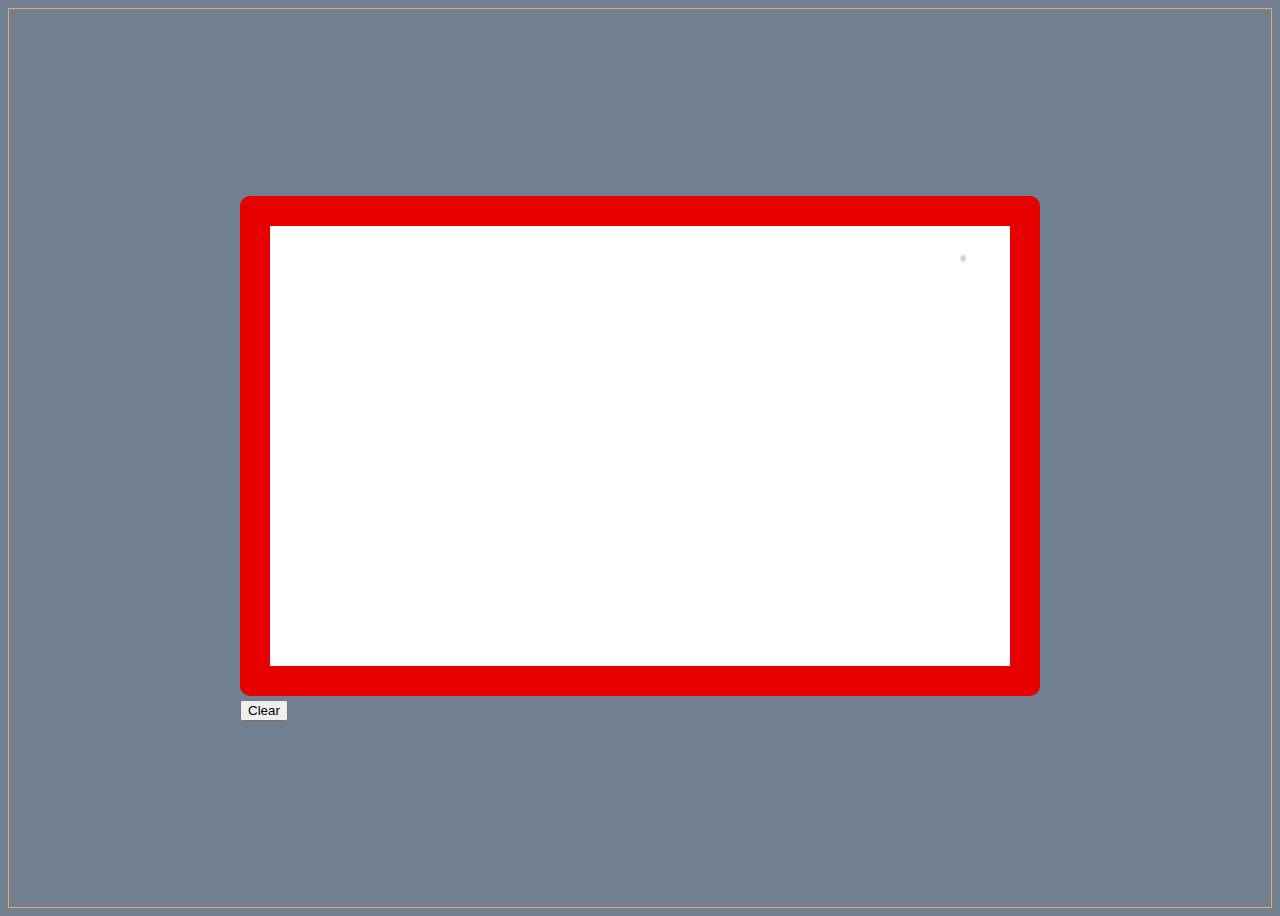
<file: index.html>
<!DOCTYPE html>
<html lang="en">
<head>
    <meta charset="UTF-8">
    <meta http-equiv="X-UA-Compatible" content="IE=edge">
    <meta name="viewport" content="width=device-width, initial-scale=1.0">
    <title>Document</title>
    <link rel="stylesheet" href="style.css">
</head>
<body>
    <div class="wrapper">
        <canvas id="sketch"></canvas>
            <div class="button">
                <button class="clear">Clear</button>
            </div>
  
    </div>
    <script src="app.js"></script>
</body>
</html>
</file>
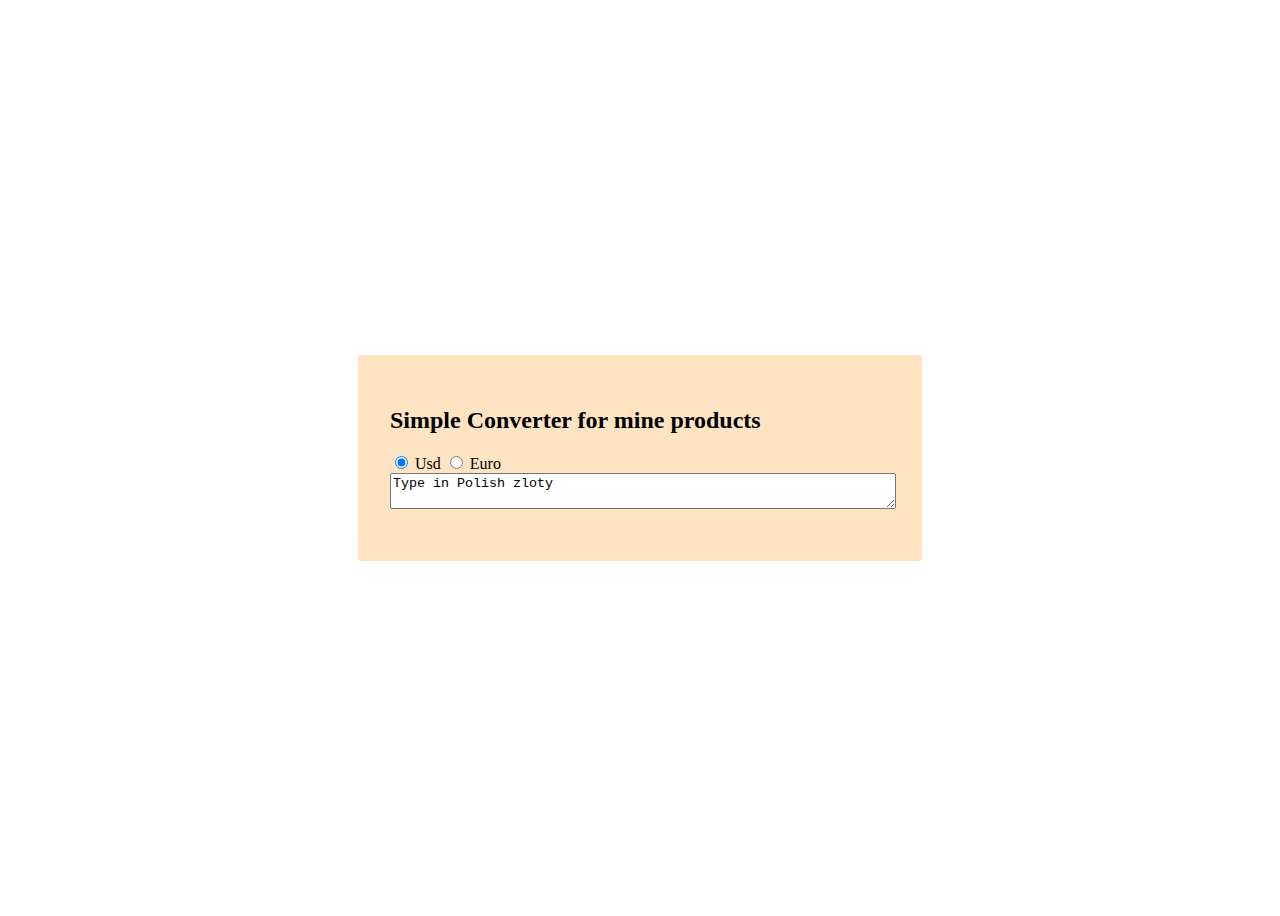
<file: currency-exchange/index.html>
<!DOCTYPE html>
<html lang="en">
<head>
    <meta charset="UTF-8">
    <meta name="viewport" content="width=device-width, initial-scale=1.0">
    <title>Document</title>
    <link rel="stylesheet" href="style.css">
</head>
<body>
    <div class="typer">
        <h2>Simple Converter for mine products</h2>
        <label for="usd">
            <input type="radio" value="usd" id="usd" name="filter" checked="">
            Usd
        </label>
        <label for="euro">
            <input type="radio" value="euro" id="euro" name="filter">
            Euro
        </label>

        <textarea name="text">Type in Polish zloty</textarea>
        <p class="result"></p>
    </div>
    <script src="app.js"></script>
</body>
</html>
</file>
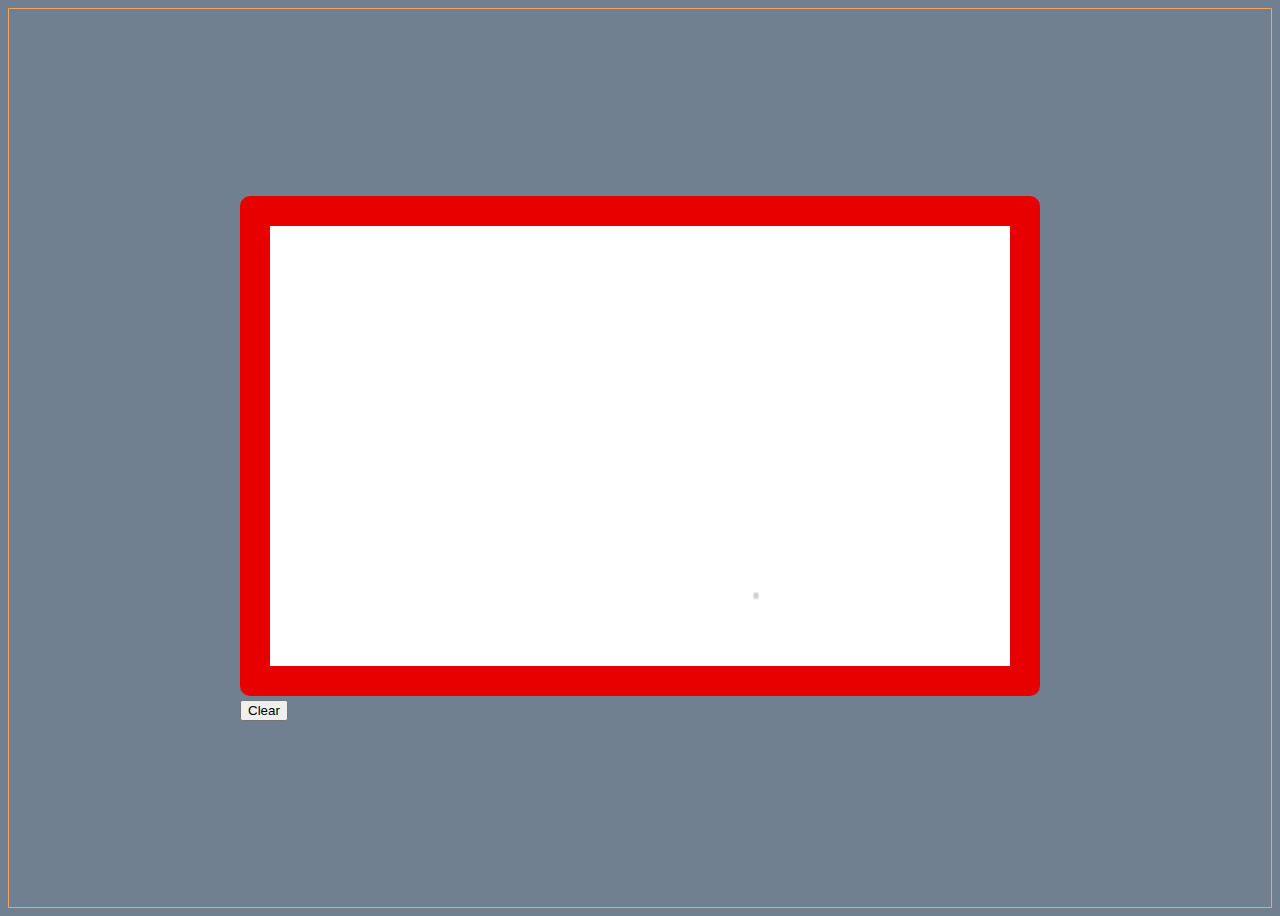
<file: sketch/index.html>
<!DOCTYPE html>
<html lang="en">
<head>
    <meta charset="UTF-8">
    <meta http-equiv="X-UA-Compatible" content="IE=edge">
    <meta name="viewport" content="width=device-width, initial-scale=1.0">
    <title>Document</title>
    <link rel="stylesheet" href="style.css">
</head>
<body>
    <div class="wrapper">
        <canvas id="sketch"></canvas>
            <div class="button">
                <button class="clear">Clear</button>
            </div>
  
    </div>
    <script src="app.js"></script>
</body>
</html>
</file>
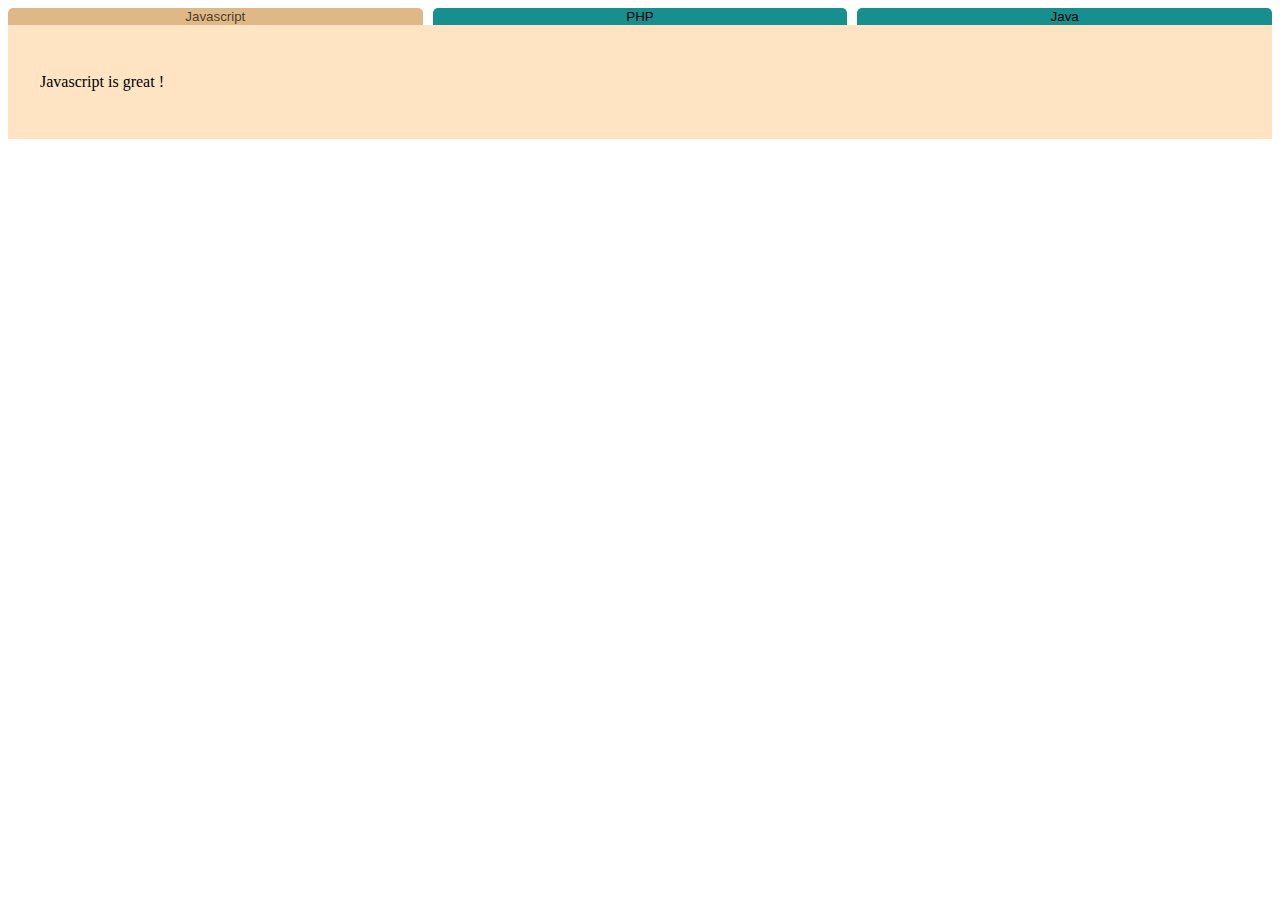
<file: tabs/index.html>
<!DOCTYPE html>
<html lang="en">
<head>
    <meta charset="UTF-8">
    <meta http-equiv="X-UA-Compatible" content="IE=edge">
    <meta name="viewport" content="width=device-width, initial-scale=1.0">
    <title>Document</title>
    <link rel="stylesheet" href="style.css">
</head>
<body>
    <div class="wrapper">
        <div class="tabs">
            <div role="tablist" aria-label="Skills">
                <button role="tab" id="js" aria-selected="true">
                    Javascript
                </button>
                <button role="tab" aria-selected="false" id="php">
                    PHP
                </button>
                <button role="tab" aria-selected="false" id="java">
                    Java
                </button>
            </div>
            <div role="tabpanel" aria-labelledby="js">
                <p>Javascript is great ! </p>
            </div>
            <div role="tabpanel" aria-labelledby="php" hidden>
                <p>PHP as sever language</p>
            </div>
            <div role="tabpanel" aria-labelledby="java" hidden>
                Java for creating application
            </div>
        </div>
    </div>
    <script src="app.js"></script>
</body>
</html>
</file>
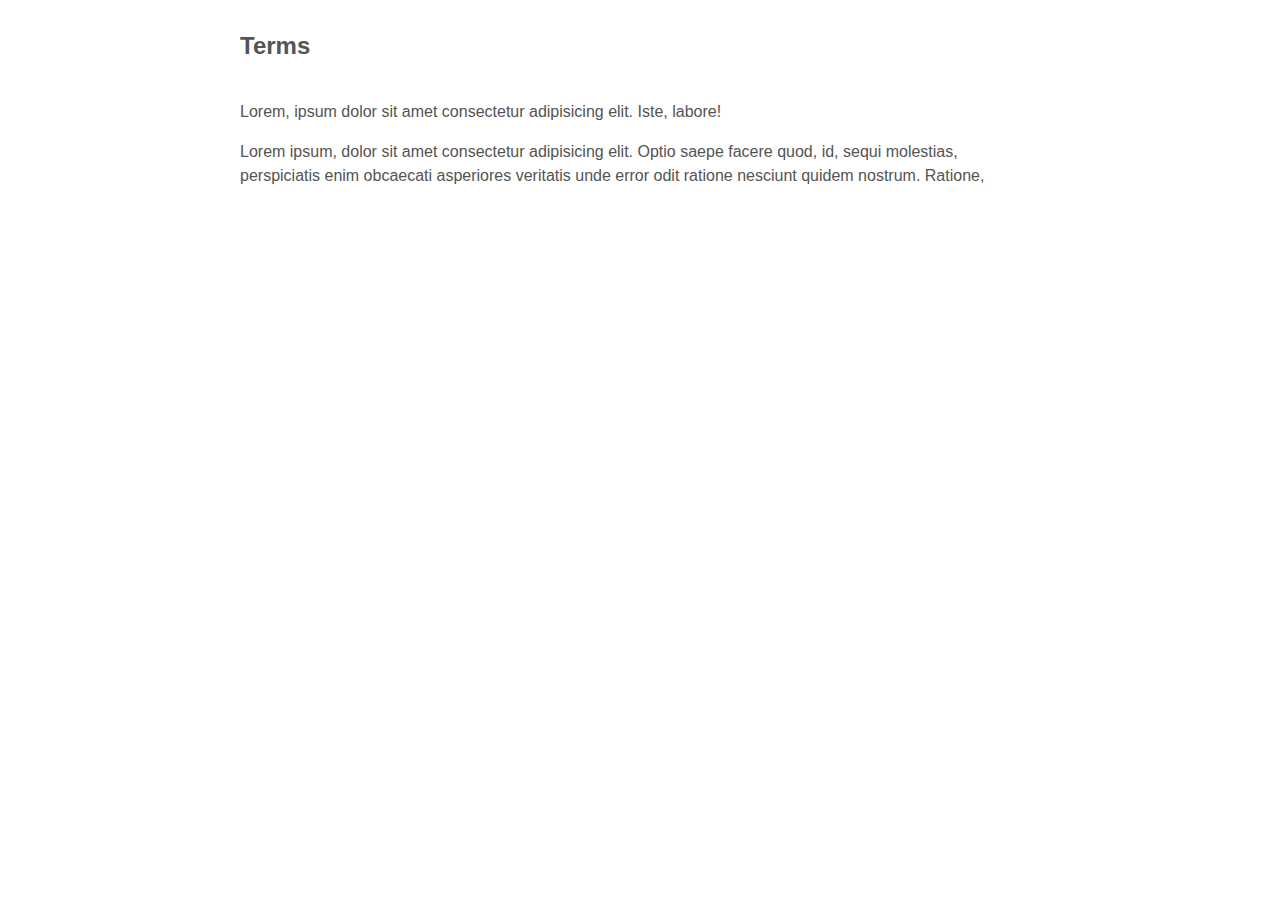
<file: terms-conditions/index.html>
<!DOCTYPE html>
<html lang="en">
<head>
    <meta charset="UTF-8">
    <meta http-equiv="X-UA-Compatible" content="IE=edge">
    <meta name="viewport" content="width=device-width, initial-scale=1.0">
    <title>Terms and conditions</title>
    <link rel="stylesheet" href="style.css">
</head>
<body>
    <div class="wrapper">
        <h2>Terms</h2>
        <div class="terms-and-conditions">
            <p>Lorem, ipsum dolor sit amet consectetur adipisicing elit. Iste, labore!</p>
            <p>Lorem ipsum, dolor sit amet consectetur adipisicing elit. Optio saepe facere quod, id, sequi molestias, perspiciatis enim obcaecati asperiores veritatis unde error odit ratione nesciunt quidem nostrum. Ratione, deserunt sapiente.</p>
            <p>Lorem ipsum, dolor sit amet consectetur adipisicing elit. Optio saepe facere quod, id, sequi molestias, perspiciatis enim obcaecati asperiores veritatis unde error odit ratione nesciunt quidem nostrum. Ratione, deserunt sapiente.</p>
            <p>Lorem ipsum, dolor sit amet consectetur adipisicing elit. Optio saepe facere quod, id, sequi molestias, perspiciatis enim obcaecati asperiores veritatis unde error odit ratione nesciunt quidem nostrum. Ratione, deserunt sapiente.</p>
            <p>Lorem ipsum, dolor sit amet consectetur adipisicing elit. Optio saepe facere quod, id, sequi molestias, perspiciatis enim obcaecati asperiores veritatis unde error odit ratione nesciunt quidem nostrum. Ratione, deserunt sapiente.</p>
            <p>Lorem ipsum, dolor sit amet consectetur adipisicing elit. Optio saepe facere quod, id, sequi molestias, perspiciatis enim obcaecati asperiores veritatis unde error odit ratione nesciunt quidem nostrum. Ratione, deserunt sapiente.</p>
            <p>Lorem ipsum, dolor sit amet consectetur adipisicing elit. Optio saepe facere quod, id, sequi molestias, perspiciatis enim obcaecati asperiores veritatis unde error odit ratione nesciunt quidem nostrum. Ratione, deserunt sapiente.</p>
            <p>Lorem ipsum, dolor sit amet consectetur adipisicing elit. Optio saepe facere quod, id, sequi molestias, perspiciatis enim obcaecati asperiores veritatis unde error odit ratione nesciunt quidem nostrum. Ratione, deserunt sapiente.</p>
    <p>Lorem ipsum, dolor sit amet consectetur adipisicing elit. Optio saepe facere quod, id, sequi molestias, perspiciatis enim obcaecati asperiores veritatis unde error odit ratione nesciunt quidem nostrum. Ratione, deserunt sapiente.</p>
    <p>Lorem ipsum dolor sit amet consectetur adipisicing elit. Fuga fugiat itaque veniam? Ducimus consectetur laboriosam architecto numquam blanditiis nobis modi. Ipsam vitae cumque sed officia pariatur eveniet impedit tempore voluptate.</p>
  <p class="watch">Watch for me</strong>

    
<hr>
<button class="accept" disabled>Accept</button>
</div>
    </div>
    <script src="app.js"></script>
</body>
</html>
</file>
<file: style.css>
* {
    box-sizing: border-box;
}
body {
    background: slategray;
    border: 1px solid sandybrown;
    min-height: 100vh;
    display: grid;
    align-items: center;
    justify-items: center;
    background-size: cover;
}
canvas {
    border: 30px solid #e80000;
    border-radius: 10px;
    /* Set the width and height to half the actual size so it doesn't look pixelated */
    width: 800px;
    height: 500px;
    background: white;
  }
canvas.shake {
    animation: shake 0.5s linear 1;
}
@keyframes shake {
    10%, 
    90% {
        transform: translate3d(-1px 0, 0);
    }
    20%,
    80% {
      transform: translate3d(2px, 0, 0);
    }

    30%,
    50%,
    70% {
      transform: translate3d(-4px, 0, 0);
    }

    40%,
    60% {
      transform: translate3d(4px, 0, 0);
    }
    
}
</file>
<file: currency-exchange/style.css>
body {
    min-height: 100vh;
    display: grid;
    align-items: center;
}
.typer {
    margin: 0 auto;
    background:bisque;
    width: 500px;
    padding: 2rem;
    border-radius: 3px;
}
textarea {
    width: 100%;
}
</file>
<file: sketch/style.css>
* {
    box-sizing: border-box;
}
body {
    background: slategray;
    border: 1px solid sandybrown;
    min-height: 100vh;
    display: grid;
    align-items: center;
    justify-items: center;
    background-size: cover;
}
canvas {
    border: 30px solid #e80000;
    border-radius: 10px;
    /* Set the width and height to half the actual size so it doesn't look pixelated */
    width: 800px;
    height: 500px;
    background: white;
  }
canvas.shake {
    animation: shake 0.5s linear 1;
}
@keyframes shake {
    10%, 
    90% {
        transform: translate3d(-1px 0, 0);
    }
    20%,
    80% {
      transform: translate3d(2px, 0, 0);
    }

    30%,
    50%,
    70% {
      transform: translate3d(-4px, 0, 0);
    }

    40%,
    60% {
      transform: translate3d(4px, 0, 0);
    }
    
}
</file>
<file: tabs/style.css>
.tabs {
    display: grid;
  }
  
  [role="tablist"] {
    display: grid;
    grid-template-columns: repeat(auto-fit, minmax(200px, 1fr));
    grid-gap: 10px;
  }
  
  [role="tabpanel"] {
    background:bisque;
    padding: 2rem;
  }
  
  button {
    background: rgb(24, 143, 143);
    border: 0;
    color: black;
    border-radius: 5px 5px 0 0;
    --bs-color: rgba(0,0,0,0.1);
    box-shadow: inset 0 -2px 5px rgba(0,0,0,0.6)
    cursor:pointer;
  }
  
  button[aria-selected="true"] {
    background:  burlywood;
    box-shadow: none;
    color: rgba(0,0,0,0.7);
  }
  
  button:focus {
    outline: 0;
    --bs-color: rgba(0,0,0,0.6);
  }
</file>
<file: terms-conditions/style.css>
html {
font-family: "Helvetica Neue", Helvetica, Arial, sans-serif;
font-size: 16px;
line-height: 1.5;
color: #545454;
}
.wrapper {
    max-width: 50rem;
    max-height: 20vh;
    overflow: scroll;
    margin:0 auto;
    display: grid;
    grid-template-columns: 1fr;
    align-items: center;
    justify-content: center;
}

button{
    padding: 6px 20px;
text-decoration: none;
background-color: bisque;
border-radius: 10px;
outline: none;
border:none;
}
button:disabled {
    background-color: gray;
}
</file>
